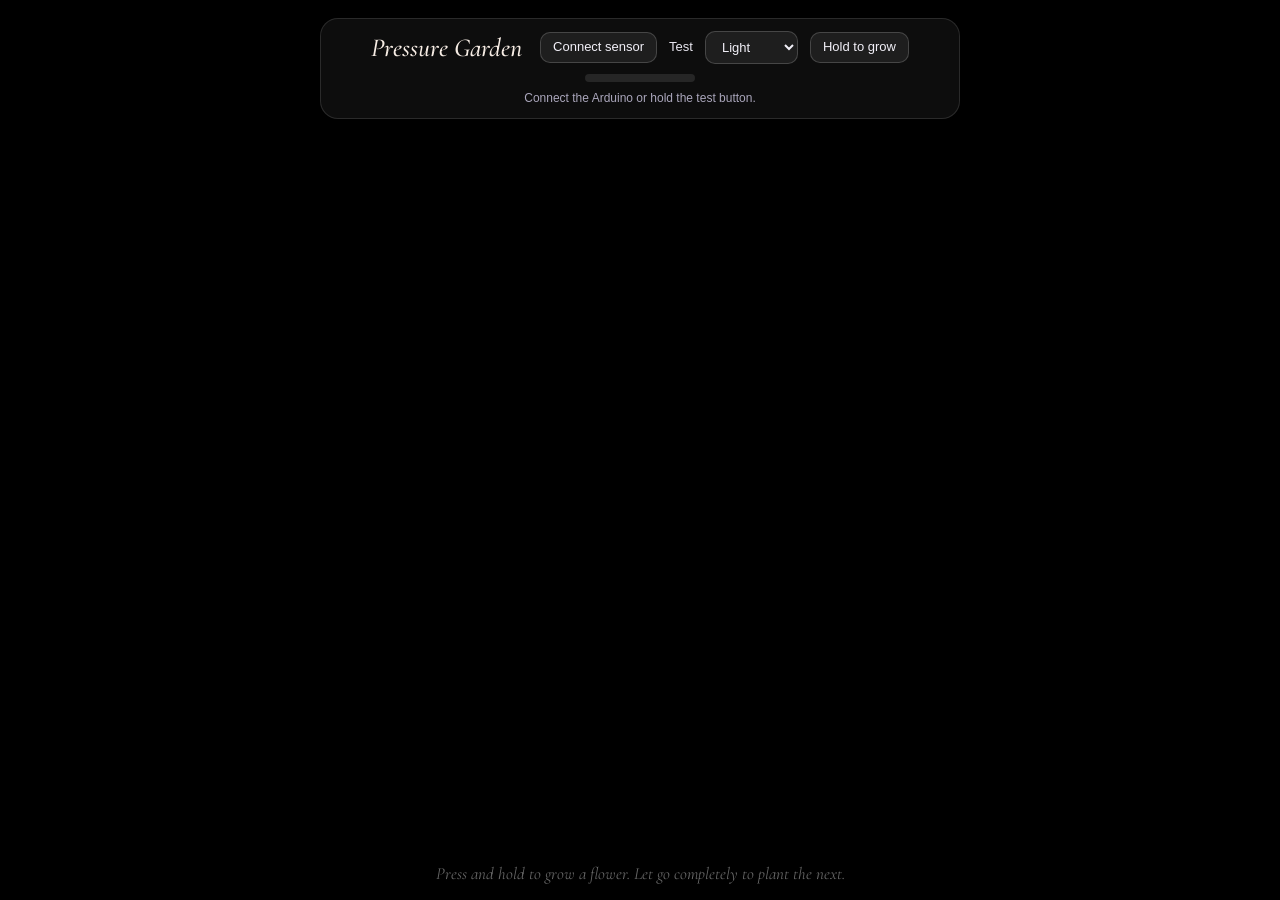
<file: 04-final-project/index.html>
<!DOCTYPE html>
<html lang="en">
  <head>
    <meta charset="UTF-8" />
    <meta http-equiv="X-UA-Compatible" content="IE=edge" />
    <meta name="viewport" content="width=device-width, initial-scale=1.0" />
    <title>p5.js with Arduino | Starter Template</title>
    <link rel="stylesheet" href="css/normalize.css" />
    <link rel="stylesheet" href="css/style.css" />
    <script src="js/helper.js"></script>
    <script src="js/p5.min.js"></script>
    <script src="js/p5.sound.min.js"></script>
    <script src="js/p5.webserial.js"></script>
  </head>
  <body>
    <script src="sketch.js"></script>
    <!-- Add any additional js files below this -->
  </body>
</html>
</file>
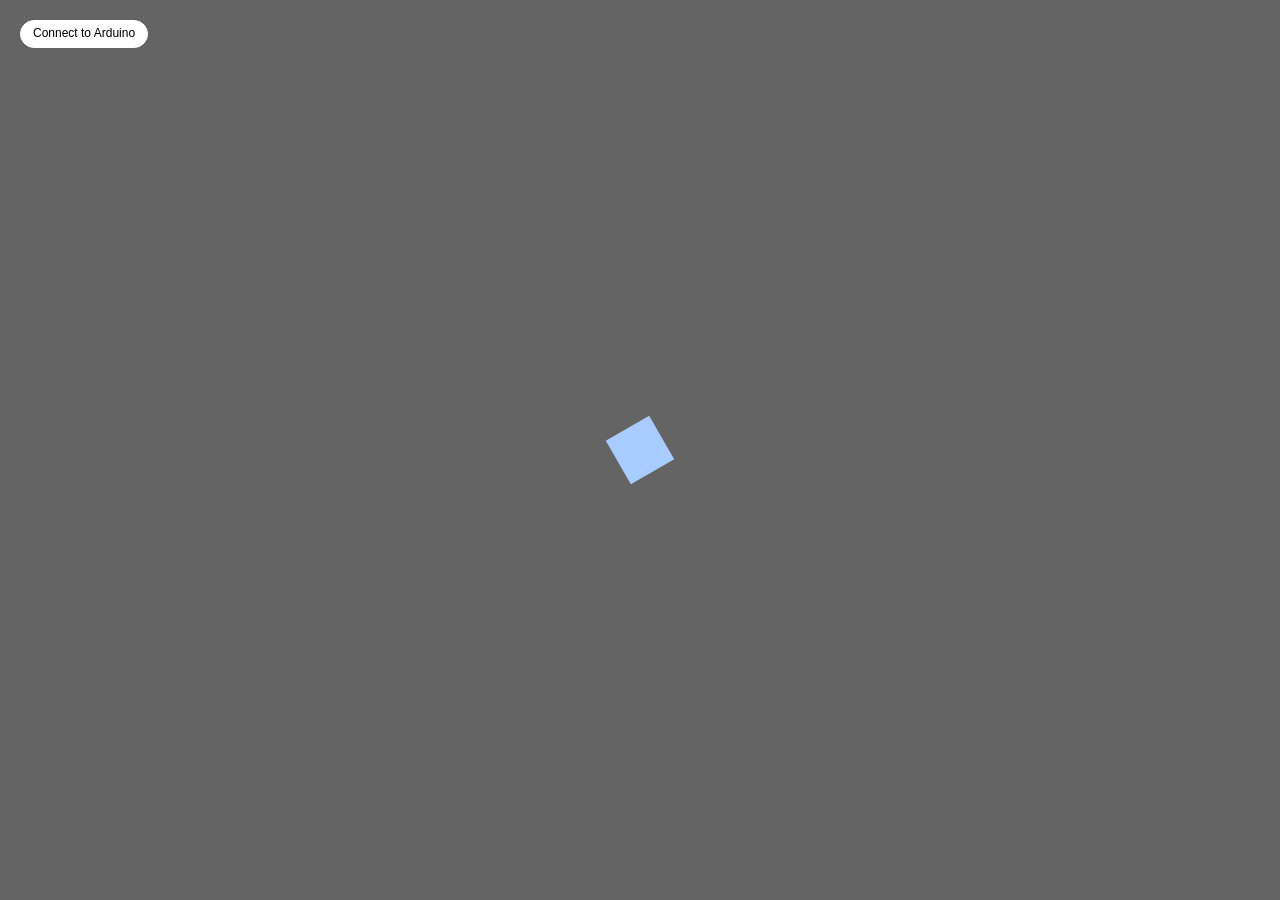
<file: 03-sensor-jam/sensor-jam-template/index.html>
<!DOCTYPE html>
<html lang="en">
  <head>
    <meta charset="UTF-8" />
    <meta http-equiv="X-UA-Compatible" content="IE=edge" />
    <meta name="viewport" content="width=device-width, initial-scale=1.0" />
    <title>Sensor Jam Template</title>
    <link rel="stylesheet" href="css/normalize.css" />
    <link rel="stylesheet" href="css/style.css" />
    <script src="js/resize-handler.js"></script>
    <script src="js/p5.min.js"></script>
    <script src="js/p5.sound.min.js"></script>
    <!-- load p5.webserial library -->
    <script src="js/p5.webserial.js"></script>
  </head>
  <body>
    <script src="sketch.js"></script>
    <!-- Add any additional js files below this -->
  </body>
</html>
</file>
<file: 04-final-project/css/style.css>
:root {
  /* Change the properties below to customize your page */
  --background-color: #a6a6a6;
  --shadow-color: rgba(0, 0, 0, 0.15);
}

* {
  box-sizing: border-box;
}

html {
  width: 100vw;
  height: 100vh;

  display: grid;
  align-items: center;
  justify-items: center;

  background: var(--background-color);
}

canvas {
  display: block;
  /* Comment the line below to remove shadow */
  box-shadow: 0px 10px 30px 0px var(--shadow-color);
}

.connect-btn {
  position: absolute;
  top: 1rem;
  left: 1rem;

  padding-inline: 1em;
  padding-block: 0.5em;

  border: solid thin grey;
  border-radius: 500px;

  background: white;

  color: black;
  font-family: -apple-system, BlinkMacSystemFont, "Segoe UI", Roboto, Helvetica, Arial,
    sans-serif;
  font-size: 0.75rem;

  transition: all 200ms;
  opacity: 1;
  cursor: pointer;

  &:hover {
    background: #177a36;
    border: solid thin white;
    color: white;
    scale: 1.1;
  }

  &.disconnect {
    border: solid thin #9e2222;
    color: #9e2222;
  }
  &.disconnect:hover {
    background: #9e2222;
    color: white;
  }
}

.cursor-hidden {
  cursor: none;
}
</file>
<file: 03-sensor-jam/sensor-jam-template/css/style.css>
* {
  box-sizing: border-box;
}

html {
  width: 100vw;
  height: 100vh;

  display: grid;
  align-items: center;
  justify-items: center;

  overflow: hidden;
}

canvas {
  display: block;
}

button {
  border-radius: 500px;
  padding-inline: 1em;
  padding-block: 0.5em;
  border: solid thin white;

  background: white;

  color: black;
  font-family: -apple-system, BlinkMacSystemFont, "Segoe UI", Roboto, Helvetica, Arial,
    sans-serif;
  font-size: 0.75rem;

  cursor: pointer;
  transition: all 200ms;

  &:hover {
    background: green;
    color: white;
  }
}

.connected:hover {
  background: #c30000;
  color: white;
}
</file>
